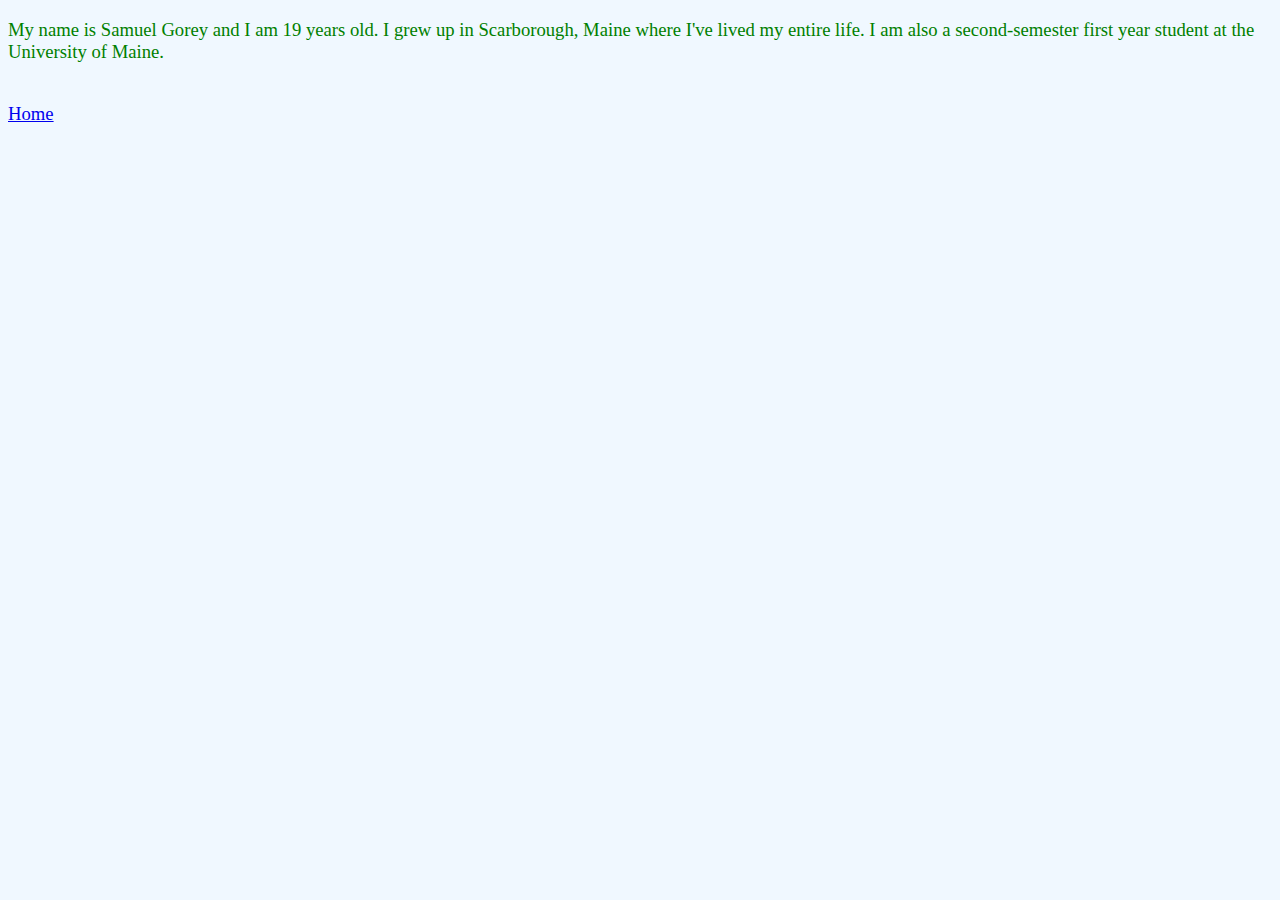
<file: growingup.html>
<!DOCTYPE html>
<html>
<head>
<title>growing up</title>
<link href="styles.css" rel="stylesheet">
</head>
<body>
<p>
My name is Samuel Gorey and I am 19 years old. I grew up in Scarborough, Maine where I've lived my entire life. I am also a second-semester first year student at the University of Maine.
</p>
<br>
<a href="index.html">Home</a>
</body>
</html>
</file>
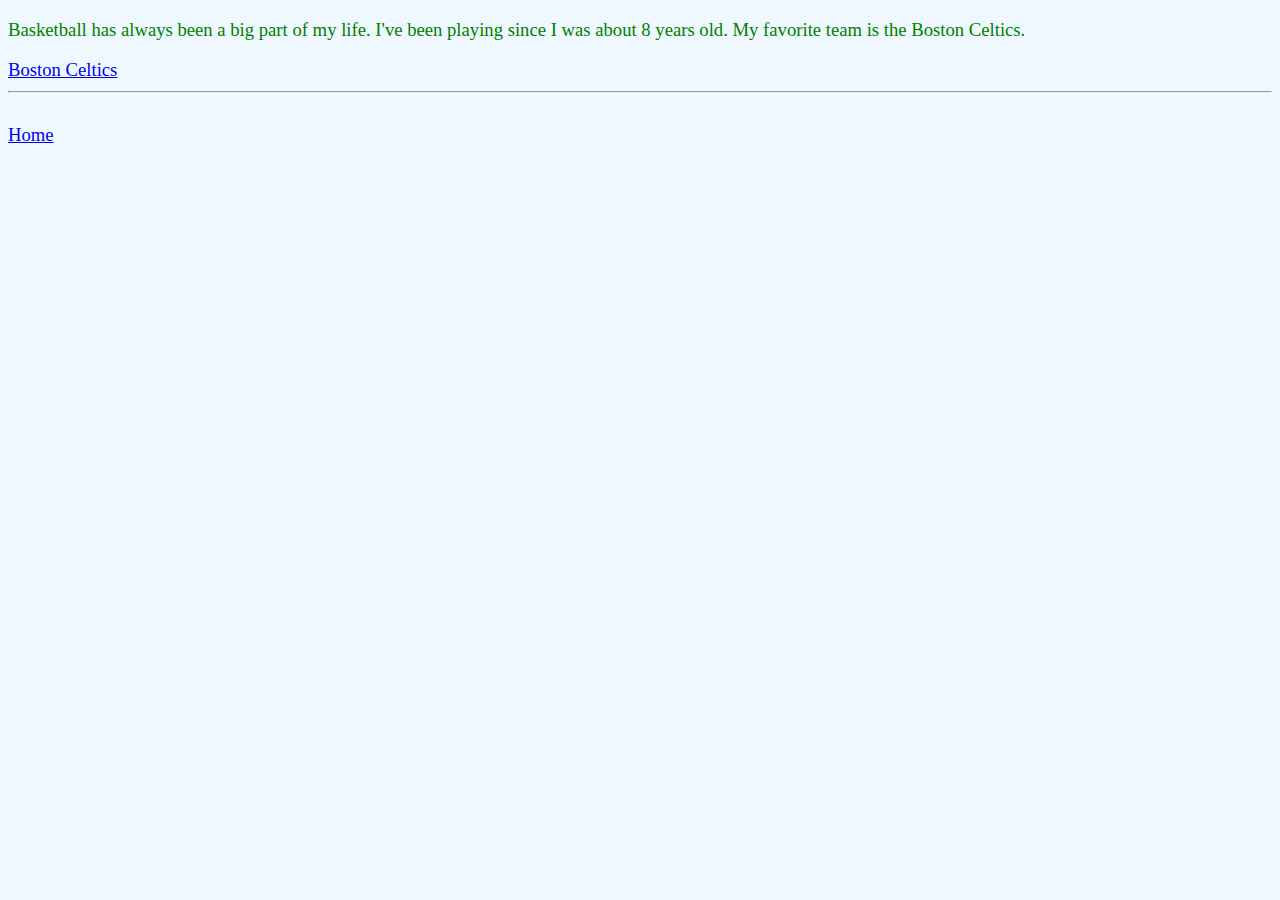
<file: sports.html>
<!DOCTYPE html>
<html>
<head>
<title>Basketball</title>
<link href="styles.css" rel="stylesheet">
</head>
<body>
<p>
Basketball has always been a big part of my life. I've been playing since I was about 8 years old. My favorite team is the Boston Celtics.
</p>
<a href="https://www.nba.com/celtics/?style=force" target="_blank">Boston Celtics</a>
<br>
<hr>
<br>

<a href="index.html">Home</a>
</body>
</html>
</file>
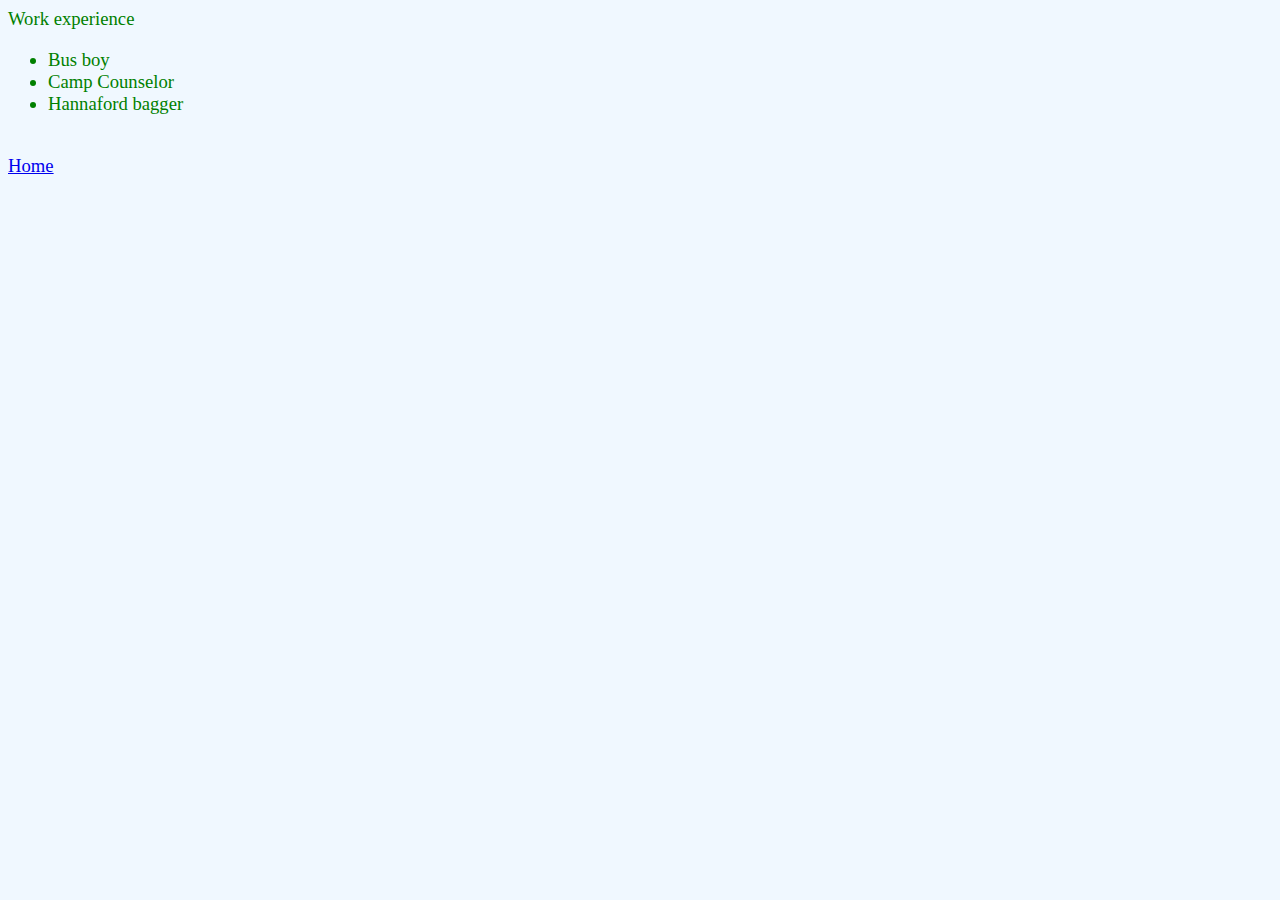
<file: work.html>
<!DOCTYPE html>
<html>
<head>
<title>work</title>
<link href="styles.css" rel="stylesheet">
</head>
<body>
Work experience
 <ul>
          <li>Bus boy</li>
          <li>Camp Counselor</li>
          <li>Hannaford bagger</li>
     </ul>


<br>
<a href="index.html">Home</a>
</body>
</html>
</file>
<file: styles.css>
body { 	background: aliceblue;
color: green;
   	    	font-size: 14pt;
       		font-family: 'Felipa'; 
 			    }
				
nav a {	display: inline-block;
        	border: 2px solid navy;
        	padding: 10px;
		margin: 5px;
		background: red;}
</file>
